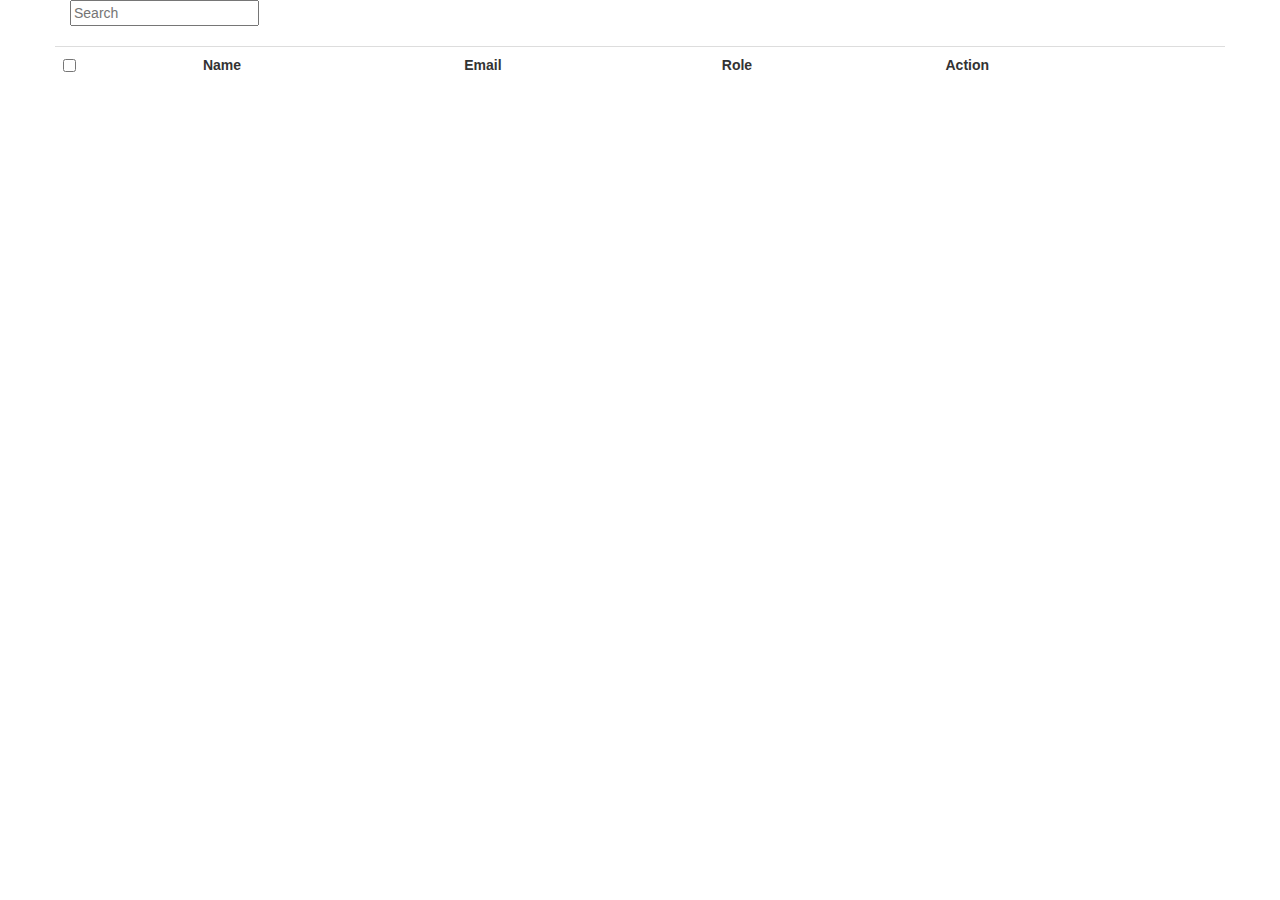
<file: index.html>
<!DOCTYPE html>
<html lang="en">

    <head>
        <meta charset="UTF-8" />
        <meta http-equiv="X-UA-Compatible" content="IE=edge" />
        <meta name="viewport" content="width=device-width, initial-scale=1.0" />
        <link rel="stylesheet" href="styles.css">
        <link rel="stylesheet" href="https://maxcdn.bootstrapcdn.com/bootstrap/3.4.1/css/bootstrap.min.css">
        <script src="https://ajax.googleapis.com/ajax/libs/jquery/3.6.0/jquery.min.js"></script>
        <script src="https://maxcdn.bootstrapcdn.com/bootstrap/3.4.1/js/bootstrap.min.js"></script>
        <link rel="stylesheet" href="https://cdn.jsdelivr.net/npm/bootstrap-icons@1.9.1/font/bootstrap-icons.css">
        <link rel="stylesheet" href="https://cdnjs.cloudflare.com/ajax/libs/font-awesome/6.1.1/css/all.min.css">

        <title>Admin UI</title>
    </head>

    <body>
        <div>
            <div class="container">
                <div id="searchWrapper">
                    <input type="text" name="searchBar" id="searchBar" placeholder="Search">
                </div>
            </div>
        </div>
        <br>
        <div>
            <div class="container mt-5">
                <div class="row">
                    <div class="col-12">
                        <table class="table table-bodered">
                            <tbody id="dataTable">
                                <tr>
                                    <th>
                                        <input type="checkbox" />
                                    </th>
                                    <th>Name</th>
                                    <th>Email</th>
                                    <th>Role</th>
                                    <th>Action</th>
                                </tr>
                            </tbody>
                        </table>
                    </div>
                </div>
            </div>
        </div>
        <script src="index.js"></script>

    </body>

</html>
</file>
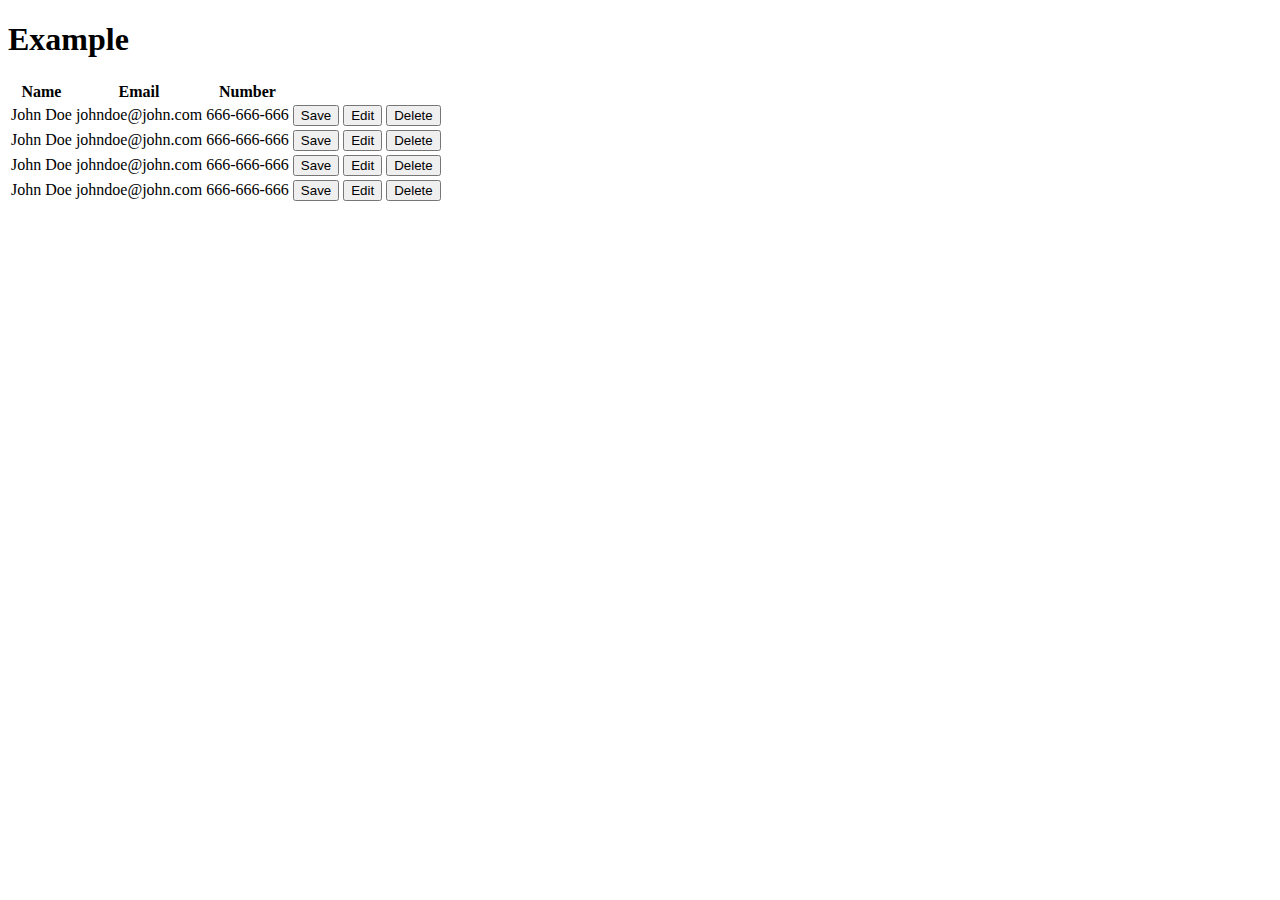
<file: temp.html>
<!DOCTYPE html>
  <html>

  <head>
    <meta name="viewport" content="width=device-width, initial-scale=1">
    <meta charset="UTF-8">
    <title> JavaScript editable table </title>
    <link href="https://cdnjs.cloudflare.com/ajax/libs/font-awesome/4.7.0/css/font-awesome.css">
    <link href="https://cdnjs.cloudflare.com/ajax/libs/twitter-bootstrap/4.0.0-alpha.6/css/bootstrap.min.css">
  </head>
  <body>
    <table class="table data">
      <h1> Example </h1>
      <thead>
        <tr>
          <th> Name </th>
          <th> Email </th>
          <th> Number </th>
        </tr>
      </thead>
      <tbody>
        <tr>
          <td class="data"> John Doe </td>
          <td class="data"> johndoe@john.com </td>
          <td class="data"> 666-666-666 </td>
          <td>
            <button class="save"> Save </button>
            <button class="edit"> Edit </button>
            <button class="delete"> Delete </button>
          </td>
        </tr>
        <tr>
          <td class="data"> John Doe </td>
          <td class="data"> johndoe@john.com </td>
          <td class="data"> 666-666-666 </td>
          <td>
            <button class="save"> Save </button>
            <button class="edit"> Edit </button>
            <button class="delete"> Delete </button>
          </td>
        </tr>
      </tbody>
      <tbody>
        <tr>
          <td class="data"> John Doe </td>
          <td class="data"> johndoe@john.com </td>
          <td class="data"> 666-666-666 </td>
          <td>
            <button class="save"> Save </button>
            <button class="edit"> Edit </button>
            <button class="delete"> Delete </button>
          </td>
        </tr>
        <tr>
          <td class="data"> John Doe </td>
          <td class="data"> johndoe@john.com </td>
          <td class="data"> 666-666-666 </td>
          <td>
            <button class="save"> Save </button>
            <button class="edit"> Edit </button>
            <button class="delete"> Delete </button>
          </td>
        </tr>
      </tbody>
    </table>
    <script src="https://cdnjs.cloudflare.com/ajax/libs/jquery/3.3.1/jquery.min.js"> </script>
    <script>
      $(document).on('click', '.edit', function () {
        $(this).parent().siblings('td.data').each(function () {
          var content = $(this).html();
          $(this).html('<input value="' + content + '" />');
        });
        $(this).siblings('.save').show();
        $(this).siblings('.delete').hide();
        $(this).hide();
      });
      $(document).on('click', '.save', function () {
        $('input').each(function () {
          var content = $(this).val();
          $(this).html(content);
          $(this).contents().unwrap();
        });
        $(this).siblings('.edit').show();
        $(this).siblings('.delete').show();
        $(this).hide();
      });
      $(document).on('click', '.delete', function () {
        $(this).parents('tr').remove();
      });
      $('.add').click(function () {
        $(this).parents('table').append('<tr><td class="data"></td><td class="data"></td><td class="data"></td><td><button class="save">Save</button><button class="edit">Edit</button> <button class="delete">Delete</button></td></tr>');
      });  
    </script>
  </body>

  </html>
</file>
<file: styles.css>
@import url("https://cdn.jsdelivr.net/npm/bootstrap-icons@1.9.1/font/bootstrap-icons.css");

table {
  border-collapse: collapse;
  width: 100%;
}

th, td {
  text-align: left;
  padding: 8px;
}
button > * {
  pointer-events: none;
}
</file>
